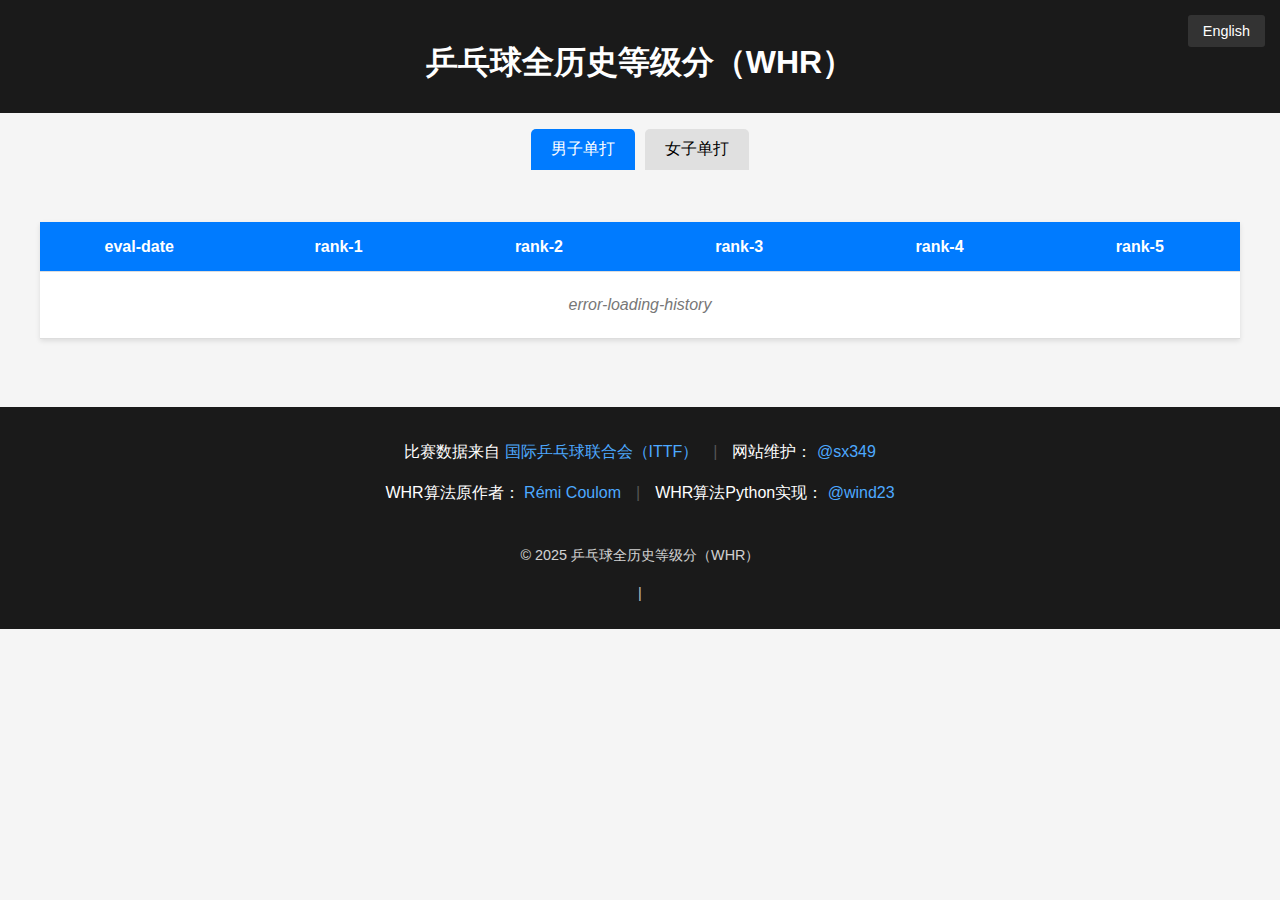
<file: history.html>
<!DOCTYPE html>
<html lang="en">

<head>
    <meta charset="UTF-8">
    <meta name="viewport" content="width=device-width, initial-scale=1.0, maximum-scale=5.0">
    <title data-i18n="history-title">Historical Rankings | Table Tennis WHR</title>
    <link rel="stylesheet" href="styles.css">
    <link rel="stylesheet" href="language-switcher.css">
    <script src="https://cdnjs.cloudflare.com/ajax/libs/jquery/3.6.0/jquery.min.js"></script>
    <script async src="//busuanzi.ibruce.info/busuanzi/2.3/busuanzi.pure.mini.js"></script>
    <script src="translations.js"></script>
    <script src="components.js"></script>
</head>

<body>
    <!-- Header component will be loaded here -->
    <div id="header-container"></div>

    <div class="tabs">
        <button class="tab-button active" onclick="showTab('men')" data-i18n="men-singles">Men's Singles</button>
        <button class="tab-button" onclick="showTab('women')" data-i18n="women-singles">Women's Singles</button>
    </div>

    <div id="men" class="tab-content active">
        <div class="loader" id="men-loader" data-i18n="loading-history">Loading historical rankings...</div>
        <table id="men-history-table" class="history-table">
            <thead>
                <tr>
                    <th data-i18n="eval-date">Evaluation Date</th>
                    <th data-i18n="rank-1">Rank 1</th>
                    <th data-i18n="rank-2">Rank 2</th>
                    <th data-i18n="rank-3">Rank 3</th>
                    <th data-i18n="rank-4">Rank 4</th>
                    <th data-i18n="rank-5">Rank 5</th>
                </tr>
            </thead>
            <tbody id="men-history-data">
                <!-- Historical data will be loaded here -->
            </tbody>
        </table>
    </div>

    <div id="women" class="tab-content">
        <div class="loader" id="women-loader" data-i18n="loading-history">Loading historical rankings...</div>
        <table id="women-history-table" class="history-table">
            <thead>
                <tr>
                    <th data-i18n="eval-date">Evaluation Date</th>
                    <th data-i18n="rank-1">Rank 1</th>
                    <th data-i18n="rank-2">Rank 2</th>
                    <th data-i18n="rank-3">Rank 3</th>
                    <th data-i18n="rank-4">Rank 4</th>
                    <th data-i18n="rank-5">Rank 5</th>
                </tr>
            </thead>
            <tbody id="women-history-data">
                <!-- Historical data will be loaded here -->
            </tbody>
        </table>
    </div>

    <!-- Footer component will be loaded here -->
    <div id="footer-container"></div>

    <script src="history.js"></script>
</body>

</html>
</file>
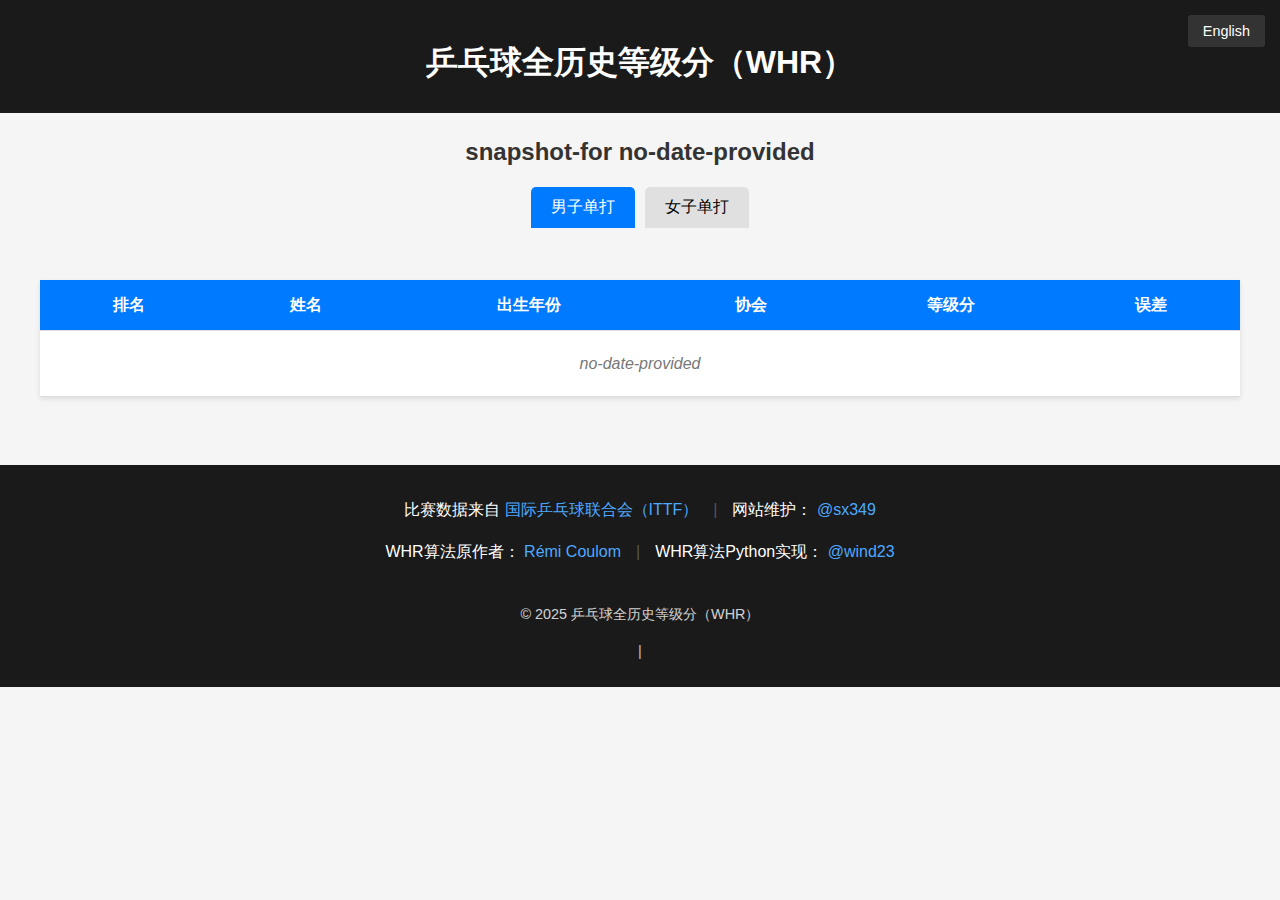
<file: snapshot.html>
<!DOCTYPE html>
<html lang="en">

<head>
    <meta charset="UTF-8">
    <meta name="viewport" content="width=device-width, initial-scale=1.0, maximum-scale=5.0">
    <title data-i18n="snapshot-title">Historical Snapshot | Table Tennis WHR</title>
    <link rel="stylesheet" href="styles.css">
    <link rel="stylesheet" href="language-switcher.css">
    <script src="https://cdnjs.cloudflare.com/ajax/libs/jquery/3.6.0/jquery.min.js"></script>
    <script async src="//busuanzi.ibruce.info/busuanzi/2.3/busuanzi.pure.mini.js"></script>
    <script src="translations.js"></script>
    <script src="components.js"></script>
</head>

<body>
    <!-- Header component will be loaded here -->
    <div id="header-container"></div>

    <div class="snapshot-header">
        <h2 id="snapshot-date-display">
            <span id="snapshot-for-text" data-i18n="snapshot-for">Rankings Snapshot for</span>
            <span id="selected-date">Loading...</span>
        </h2>
    </div>

    <div class="tabs">
        <button class="tab-button active" onclick="showTab('men')" data-i18n="men-singles">Men's Singles</button>
        <button class="tab-button" onclick="showTab('women')" data-i18n="women-singles">Women's Singles</button>
    </div>

    <div id="men" class="tab-content active">
        <div class="loader" id="men-loader" data-i18n="loading-snapshot">Loading snapshot data...</div>
        <table id="men-table">
            <thead>
                <tr>
                    <th data-i18n="rank">Rank</th>
                    <th data-i18n="player">Player</th>
                    <th data-i18n="year-of-birth">Year of Birth</th>
                    <th data-i18n="association">Association</th>
                    <th data-i18n="rating">Rating</th>
                    <th data-i18n="error">Error</th>
                </tr>
            </thead>
            <tbody id="men-rankings">
                <!-- Rankings will be loaded here -->
            </tbody>
        </table>
    </div>

    <div id="women" class="tab-content">
        <div class="loader" id="women-loader" data-i18n="loading-snapshot">Loading snapshot data...</div>
        <table id="women-table">
            <thead>
                <tr>
                    <th data-i18n="rank">Rank</th>
                    <th data-i18n="player">Player</th>
                    <th data-i18n="year-of-birth">Year of Birth</th>
                    <th data-i18n="association">Association</th>
                    <th data-i18n="rating">Rating</th>
                    <th data-i18n="error">Error</th>
                </tr>
            </thead>
            <tbody id="women-rankings">
                <!-- Rankings will be loaded here -->
            </tbody>
        </table>
    </div>

    <!-- Footer component will be loaded here -->
    <div id="footer-container"></div>

    <script src="snapshot.js"></script>
</body>

</html>
</file>
<file: styles.css>
body {
    font-family: 'Arial', sans-serif;
    line-height: 1.6;
    margin: 0;
    padding: 0;
    color: #333;
    background-color: #f5f5f5;
}

header {
    background-color: #1a1a1a;
    color: white;
    padding: 1rem 2rem;
    text-align: center;
}

header h1 {
    margin-bottom: 0.5rem;
}

.update-info {
    margin-top: 0.5rem;
}

.update-info p {
    margin: 0.25rem 0;
    font-style: italic;
    font-size: 0.9rem;
    opacity: 0.9;
}

.tabs {
    display: flex;
    justify-content: center;
    margin: 1rem 0;
}

.tab-button {
    background-color: #e0e0e0;
    border: none;
    padding: 10px 20px;
    margin: 0 5px;
    cursor: pointer;
    font-size: 1rem;
    border-radius: 5px 5px 0 0;
    transition: background-color 0.3s;
}

.tab-button.active {
    background-color: #007bff;
    color: white;
}

.tab-button:hover:not(.active) {
    background-color: #cccccc;
}

.tab-content {
    display: none;
    max-width: 1200px;
    margin: 0 auto;
    padding: 20px;
}

.tab-content.active {
    display: block;
}

table {
    width: 100%;
    border-collapse: collapse;
    margin: 1rem 0;
    background-color: white;
    box-shadow: 0 2px 5px rgba(0, 0, 0, 0.1);
}

th,
td {
    padding: 12px 15px;
    text-align: center;
    border-bottom: 1px solid #ddd;
}

th {
    background-color: #007bff;
    color: white;
    position: sticky;
    top: 0;
}

tr:nth-child(even) {
    background-color: #f2f2f2;
}

tr:hover {
    background-color: #e6f2ff;
}

.loading {
    text-align: center;
    padding: 20px;
    font-style: italic;
    color: #777;
}

footer {
    padding: 1.5rem;
    background-color: #1a1a1a;
    color: white;
    margin-top: 2rem;
}

.footer-content {
    max-width: 1200px;
    margin: 0 auto;
    display: flex;
    flex-direction: column;
    align-items: center;
}

.footer-row {
    display: flex;
    justify-content: center;
    align-items: center;
    margin: 0.5rem 0;
    flex-wrap: wrap;
}

.footer-item {
    margin: 0 10px;
    text-align: center;
}

.footer-divider {
    margin: 0 5px;
    color: #555;
}

.copyright {
    text-align: center;
    margin-top: 1rem;
    font-size: 0.9rem;
    opacity: 0.8;
}

footer a {
    color: #4da9ff;
    text-decoration: none;
    transition: color 0.3s;
}

footer a:hover {
    color: #99ccff;
    text-decoration: underline;
}

@media (max-width: 768px) {

    th,
    td {
        padding: 8px 10px;
        font-size: 0.9rem;
    }

    .tab-button {
        padding: 8px 15px;
        font-size: 0.9rem;
    }

    .footer-row {
        flex-direction: column;
    }

    .footer-item {
        margin: 0.5rem 0;
    }

    .footer-divider {
        display: none;
    }
}

nav {
    margin-top: 0.5rem;
}

nav a {
    color: white;
    text-decoration: none;
    background-color: #333;
    padding: 5px 15px;
    border-radius: 3px;
    transition: background-color 0.3s;
}

nav a:hover {
    background-color: #555;
}

.player-container {
    max-width: 1000px;
    margin: 0 auto;
    padding: 20px;
    background-color: white;
    box-shadow: 0 2px 10px rgba(0, 0, 0, 0.1);
    border-radius: 5px;
    margin-top: 2rem;
}

.player-info {
    margin-bottom: 2rem;
    padding-bottom: 1rem;
    border-bottom: 1px solid #eee;
}

.player-details {
    display: flex;
    flex-wrap: wrap;
}

#player-data {
    flex: 1;
    min-width: 300px;
}

.rating-history h3 {
    margin-top: 0;
    color: #333;
}

.chart-container {
    height: 300px;
    margin-bottom: 2rem;
}

#history-table {
    width: 100%;
}

@media (max-width: 768px) {
    .player-container {
        padding: 15px;
    }

    .chart-container {
        height: 250px;
    }
}

.player-link {
    color: #007bff;
    text-decoration: none;
    transition: color 0.3s;
}

.player-link:hover {
    color: #0056b3;
    text-decoration: underline;
}

/* Responsive tables for mobile */
@media (max-width: 767px) {

    /* First, ensure tables take full width of their container */
    #men-table,
    #women-table,
    #history-table {
        width: 100%;
        max-width: 100%;
        box-sizing: border-box;
    }

    /* For rankings tables on index page */
    #men-table tr,
    #women-table tr,
    #history-table tr {
        display: block;
        margin-bottom: 15px;
        border: 1px solid #ddd;
        border-radius: 5px;
        background-color: white;
        box-shadow: 0 1px 3px rgba(0, 0, 0, 0.1);
        width: 100%;
    }

    /* Hide table headers visually but maintain for screen readers */
    #men-table thead tr,
    #women-table thead tr,
    #history-table thead tr {
        position: absolute;
        top: -9999px;
        left: -9999px;
    }

    #men-table td,
    #women-table td,
    #history-table td {
        display: block;
        width: 100%;
        box-sizing: border-box;
        text-align: left;
        padding: 8px 8px 8px 45% !important;
        /* Adjusted padding */
        position: relative;
        border-bottom: 1px solid #eee;
        min-height: 40px;
        /* Ensure enough height for content */
    }

    /* Ensure cells take full width */
    #men-table td:before,
    #women-table td:before,
    #history-table td:before {
        position: absolute;
        top: 8px;
        left: 8px;
        width: 40%;
        padding-right: 10px;
        white-space: nowrap;
        font-weight: bold;
        content: attr(data-label);
    }

    /* Handle better alignment */
    #men-table td,
    #women-table td,
    #history-table td {
        word-break: break-word;
    }

    .player-link {
        word-break: break-word;
    }

    /* Ensure tab content containers use full width */
    .tab-content {
        width: 100%;
        padding: 15px 10px;
        box-sizing: border-box;
    }

    /* Ensure player container uses full width */
    .player-container {
        width: 100%;
        box-sizing: border-box;
        padding: 15px 10px;
    }
}

/* Improve overall container widths for mobile */
@media (max-width: 767px) {
    .tabs {
        width: 100%;
        box-sizing: border-box;
        padding: 0 10px;
    }

    .tab-button {
        flex: 1;
        min-width: 0;
        padding: 8px 5px;
        font-size: 0.9rem;
    }

    header {
        padding: 1rem;
    }

    .update-info p {
        font-size: 0.8rem;
    }
}

/* Page view counter styling */
.page-views {
    margin-top: 10px;
    font-size: 0.9rem;
    opacity: 0.9;
}

@media (max-width: 767px) {
    .page-views {
        margin-top: 5px;
        font-size: 0.8rem;
    }
}

/* Column toggle styles */
.column-toggles {
    margin-bottom: 15px;
    display: none;
    /* Hidden by default on desktop */
}

.column-toggles p {
    margin: 0 0 5px 0;
    font-size: 0.9rem;
    color: #555;
}

.toggle-buttons {
    display: flex;
    flex-wrap: wrap;
    gap: 5px;
}

.toggle-button {
    padding: 5px 10px;
    background-color: #e0e0e0;
    border: 1px solid #ccc;
    border-radius: 4px;
    font-size: 0.8rem;
    cursor: pointer;
    transition: all 0.2s;
}

.toggle-button.active {
    background-color: #007bff;
    color: white;
    border-color: #0056b3;
}

@media (max-width: 767px) {
    .column-toggles {
        display: block;
    }
}

/* Navigation bar in header */
.main-nav {
    margin: 0.5rem 0;
}

.main-nav ul {
    list-style: none;
    padding: 0;
    margin: 0;
    display: flex;
    justify-content: center;
}

.main-nav ul li {
    margin: 0 1rem;
}

.main-nav ul li a {
    color: white;
    text-decoration: none;
    padding: 5px 10px;
    border-radius: 3px;
    transition: background-color 0.3s;
}

.main-nav ul li a:hover {
    background-color: #333;
}

/* History table styles */
.history-table {
    width: 100%;
    border-collapse: collapse;
    margin: 1rem 0;
    background-color: white;
    box-shadow: 0 2px 5px rgba(0, 0, 0, 0.1);
    table-layout: fixed;
    /* Fixed layout for consistent column widths */
}

/* Player cell layout */
.player-cell {
    align-items: center;
    justify-content: center;
    padding: 6px 4px;
    line-height: 1.3;
}

/* Player name style */
.player-name {
    font-size: 0.95rem;
    max-width: 100%;
    text-align: center;
    white-space: nowrap;
    overflow: hidden;
    text-overflow: ellipsis;
}

/* Player rating style */
.player-rating {
    font-size: 0.85rem;
    color: #555;
    margin-top: 2px;
}

.history-table th:first-child,
.history-table td:first-child {
    width: 15%;
    /* Slightly wider date column */
    min-width: 110px;
}

.history-table th:not(:first-child),
.history-table td:not(:first-child) {
    width: 17%;
    /* Player columns width (5 columns at 17% each = 85%, plus 15% for date = 100%) */
    min-width: 90px;
    padding: 8px 4px;
}


.date-link {
    color: #007bff;
    text-decoration: none;
    transition: color 0.3s;
}

.date-link:hover {
    color: #0056b3;
    text-decoration: underline;
}

/* Snapshot page styles */
.snapshot-header {
    max-width: 1200px;
    margin: 1rem auto;
    text-align: center;
}

.snapshot-header h2 {
    margin-bottom: 0.5rem;
}

.snapshot-header p {
    margin-top: 0.25rem;
}

.snapshot-header a {
    color: #007bff;
    text-decoration: none;
    transition: color 0.3s;
}

.snapshot-header a:hover {
    color: #0056b3;
    text-decoration: underline;
}

/* Loader styles */
.loader {
    text-align: center;
    padding: 20px;
    color: #777;
    font-style: italic;
}

/* Responsive styles for the navigation */
@media (max-width: 768px) {
    .main-nav ul {
        flex-direction: column;
        align-items: center;
    }

    .main-nav ul li {
        margin: 0.25rem 0;
    }
}

/* Responsive styles for history table on mobile */
@media (max-width: 767px) {

    .history-table th:not(:first-child),
    .history-table td:not(:first-child) {
        display: none;
        /* Hide all player columns initially */
    }

    /* Show only the top 3 players on mobile */
    .history-table th:nth-child(2),
    .history-table td:nth-child(2),
    .history-table th:nth-child(3),
    .history-table td:nth-child(3),
    .history-table th:nth-child(4),
    .history-table td:nth-child(4) {
        display: table-cell;
        width: 28.33%;
        /* Evenly distribute the remaining 85% among 3 columns */
    }

    /* Style for the date column */
    .history-table th:first-child,
    .history-table td:first-child {
        width: 15%;
    }

    /* Make player name font smaller on mobile */
    .player-name {
        font-size: 0.85rem;
    }

    /* Make player rating font smaller on mobile */
    .player-rating {
        font-size: 0.75rem;
    }
}

/* Active navigation link style */
.active-nav {
    background-color: #333 !important;
    font-weight: bold;
}

/* Styles for the update info container */
.update-info-container {
    max-width: 1200px;
    margin: 1rem auto;
    padding: 0 20px;
    text-align: center;
}

.update-info {
    background-color: #f8f8f8;
    border-radius: 5px;
    padding: 10px 15px;
    margin-bottom: 1rem;
    display: inline-block;
    box-shadow: 0 1px 3px rgba(0, 0, 0, 0.1);
}

.update-info p {
    margin: 0.25rem 0;
    font-style: italic;
    font-size: 0.9rem;
    color: #555;
}

/* Responsive styles */
@media (max-width: 768px) {
    .update-info-container {
        padding: 0 10px;
    }

    .update-info {
        padding: 8px 10px;
        width: 100%;
    }

    .update-info p {
        font-size: 0.8rem;
    }
}

/* Scroll buttons styles */
.scroll-buttons-container {
    position: fixed;
    right: 20px;
    top: 50%;
    /* Position at middle-right */
    transform: translateY(-50%);
    /* Center vertically */
    display: flex;
    flex-direction: column;
    gap: 10px;
    z-index: 1000;
}

.scroll-button {
    width: 40px;
    height: 40px;
    border-radius: 50%;
    background-color: rgba(100, 100, 100, 0.7);
    /* More gray-ish color with transparency */
    color: white;
    border: none;
    display: flex;
    align-items: center;
    justify-content: center;
    font-size: 18px;
    cursor: pointer;
    opacity: 0;
    transition: opacity 0.3s, background-color 0.3s;
    box-shadow: 0 2px 5px rgba(0, 0, 0, 0.2);
}

/* Custom arrow icons with just the arrowhead */
.scroll-top-button::before {
    content: '▲';
    /* Triangle up arrowhead */
    font-size: 14px;
}

.scroll-bottom-button::before {
    content: '▼';
    /* Triangle down arrowhead */
    font-size: 14px;
}

.scroll-button:hover {
    background-color: rgba(80, 80, 80, 0.9);
}

.scroll-button.visible {
    opacity: 0.8;
}

.scroll-button.visible:hover {
    opacity: 1;
}

/* Responsive styles for smaller screens */
@media (max-width: 768px) {
    .scroll-buttons-container {
        right: 15px;
    }

    .scroll-button {
        width: 35px;
        height: 35px;
    }

    .scroll-top-button::before,
    .scroll-bottom-button::before {
        font-size: 12px;
    }
}

/* Adjust position for very small screens */
@media (max-width: 480px) {
    .scroll-buttons-container {
        right: 10px;
    }
}
</file>
<file: language-switcher.css>
/* Styles for language switcher button */
.language-button {
    position: absolute;
    top: 15px;
    right: 15px;
    background-color: #333;
    color: white;
    border: none;
    padding: 8px 15px;
    border-radius: 3px;
    cursor: pointer;
    font-size: 0.9rem;
    transition: background-color 0.3s;
}

.language-button:hover {
    background-color: #555;
}

/* Responsive styles for language switcher */
@media (max-width: 768px) {
    .language-button {
        top: 10px;
        right: 10px;
        padding: 6px 12px;
        font-size: 0.8rem;
    }
}

/* Add relative positioning to header for absolute positioning of language button */
header {
    position: relative;
}

/* Add styles for Chinese text if needed */
.zh-text {
    font-family: 'Arial', 'Microsoft YaHei', '微软雅黑', sans-serif;
}
</file>
